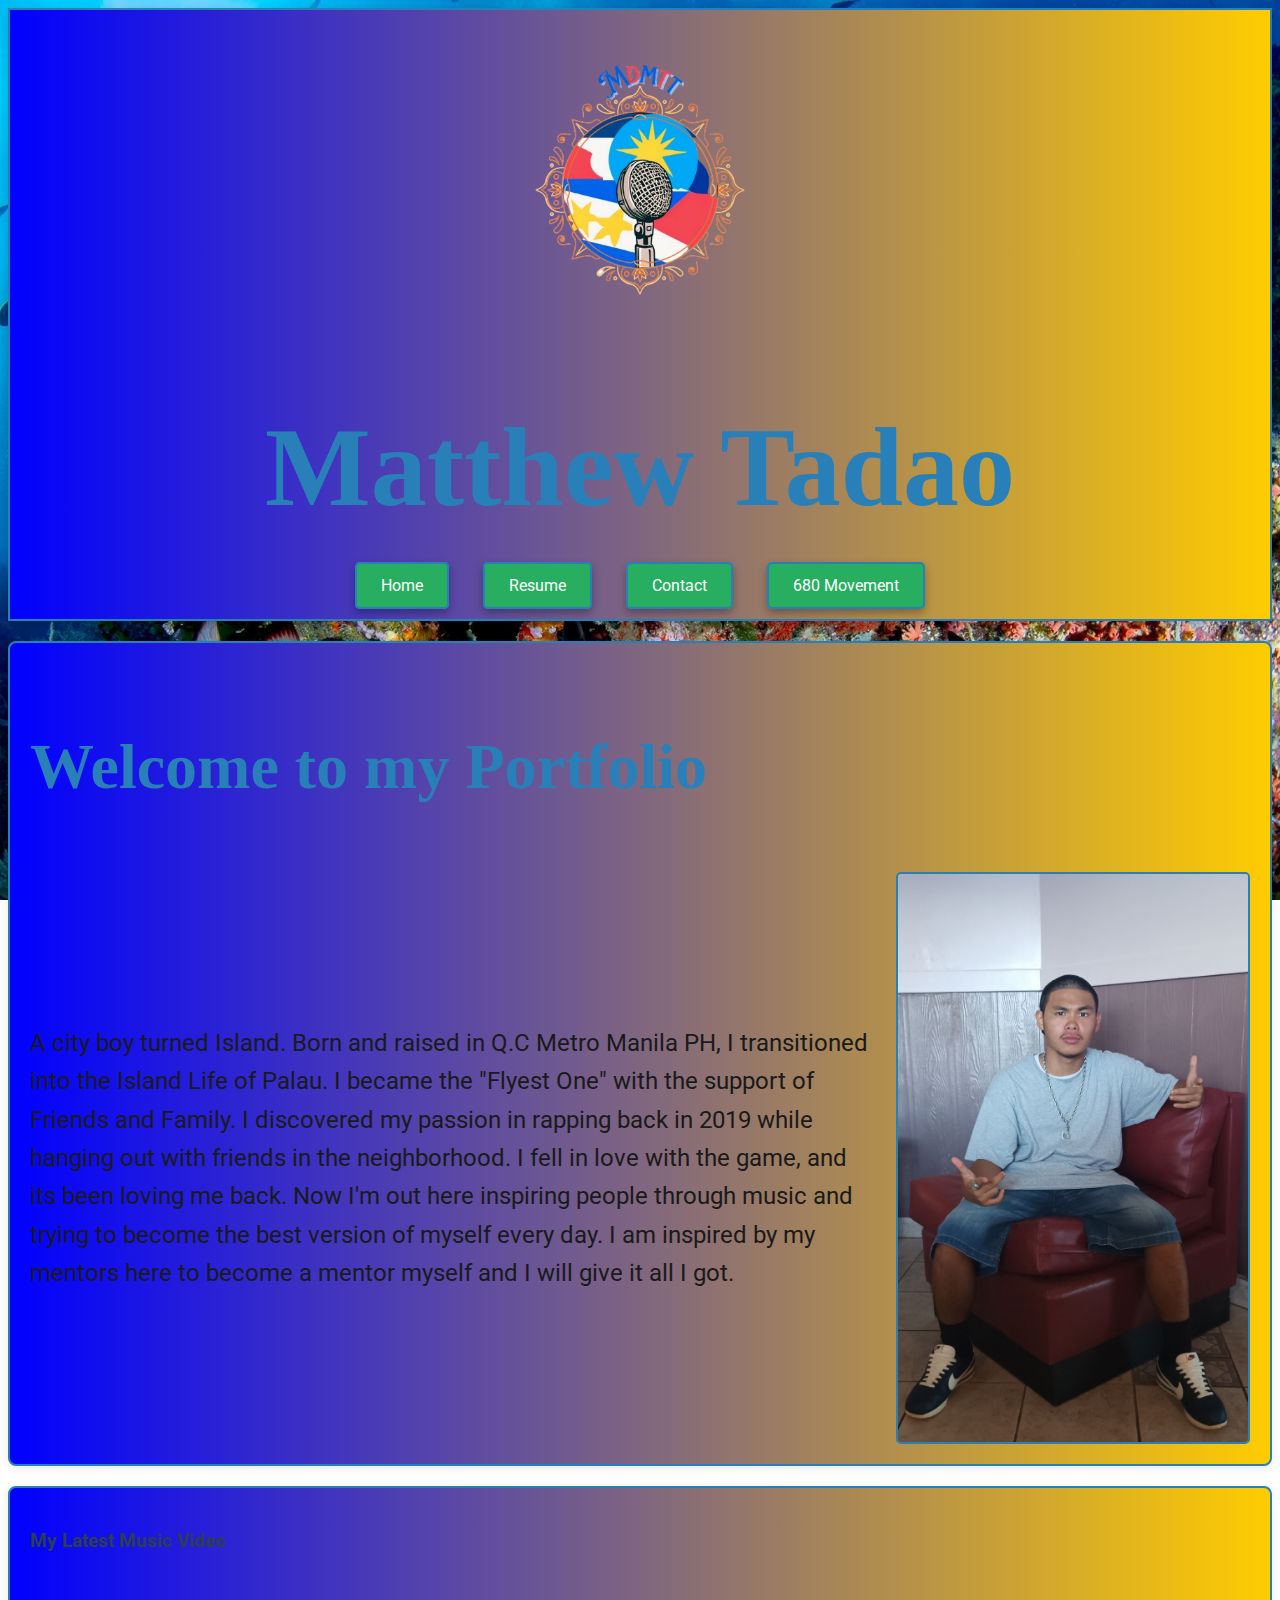
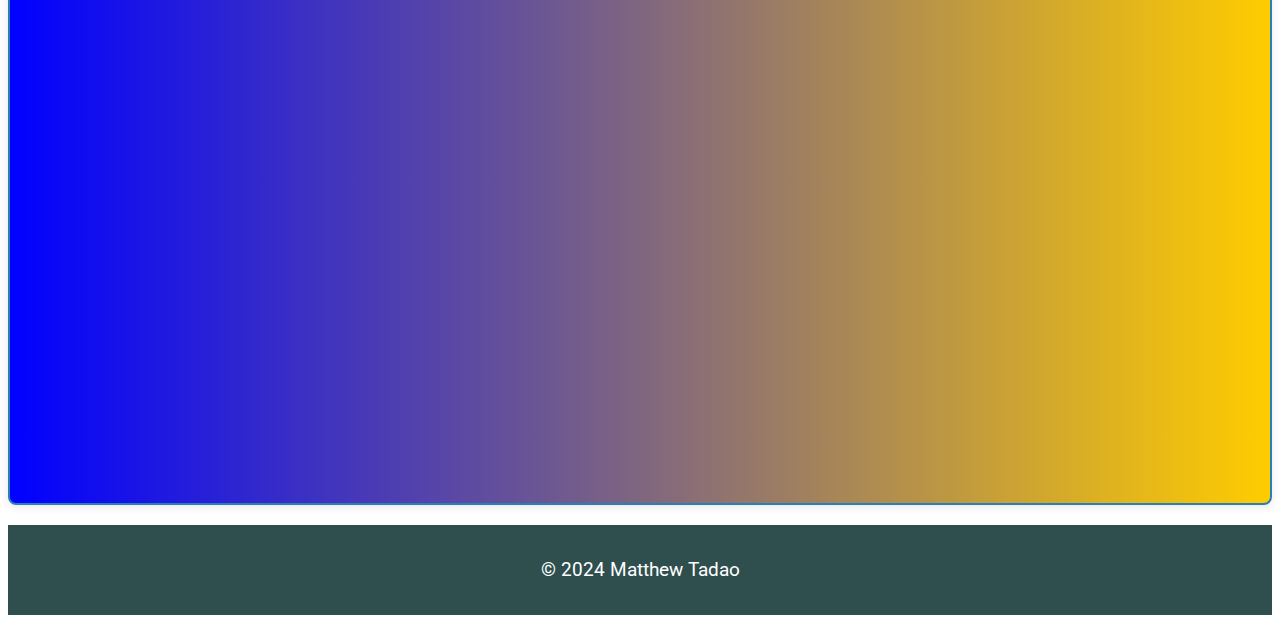
<file: index.html>
<!DOCTYPE html>
<html lang="en">
<head>
    <meta charset="UTF-8">
    <meta name="viewport" content="width=device-width, initial-scale=1.0">
    <link rel="stylesheet" href="css/style.css"> <!-- Link to CSS file -->
    <title>Matthew Tadao's Portfolio - Home</title>
    <meta name="description" content="Welcome to Matthew Tadao's portfolio showcasing projects and skills.">
    <meta name="keywords" content="Matthew Tadao, portfolio, web development, skills">
</head>
<body>
    <header>
        <img src="image/final logo.png" alt="Your Logo" id="logo"> <!-- Add your logo here -->
        <h1>Matthew Tadao</h1>
        <nav>
            <ul>
                <li><a href="index.html" class="button">Home</a></li>
                <li><a href="resume.html" class="button">Resume</a></li>
                <li><a href="contact.html" class="button">Contact</a></li>
                <li><a href="680-MVMT.html" class="button">680 Movement</a></li>
            </ul>
        </nav>
    </header>
    
    <main>
        <div class="content-box">
            <h2>Welcome to my Portfolio</h2>
            <div class="content-inner">
                <p>A city boy turned Island. Born and raised in Q.C Metro Manila PH, I transitioned into the Island Life of Palau. I became the "Flyest One" with the support of Friends and Family. I discovered my passion in rapping back in 2019 while hanging out with friends in the neighborhood. I fell in love with the game, and its been loving me back. Now I'm out here inspiring people through music and trying to become the best version of myself every day. I am inspired by my mentors here to become a mentor myself and I will give it all I got.</p>
                <img src="image/photo.jpg" alt="Description of the image" class="content-image">
            </div>
        </div>

        <div class="video-box">
            <h3>My Latest Music Video</h3>
            <iframe width="748" height="500" src="https://www.youtube.com/embed/lT-ywEVHq6M" frameborder="0" allowfullscreen></iframe>
        </div>
    </main>
    
    <footer>
        <p>&copy; 2024 Matthew Tadao</p>
    </footer>
</body>
</html>
</file>
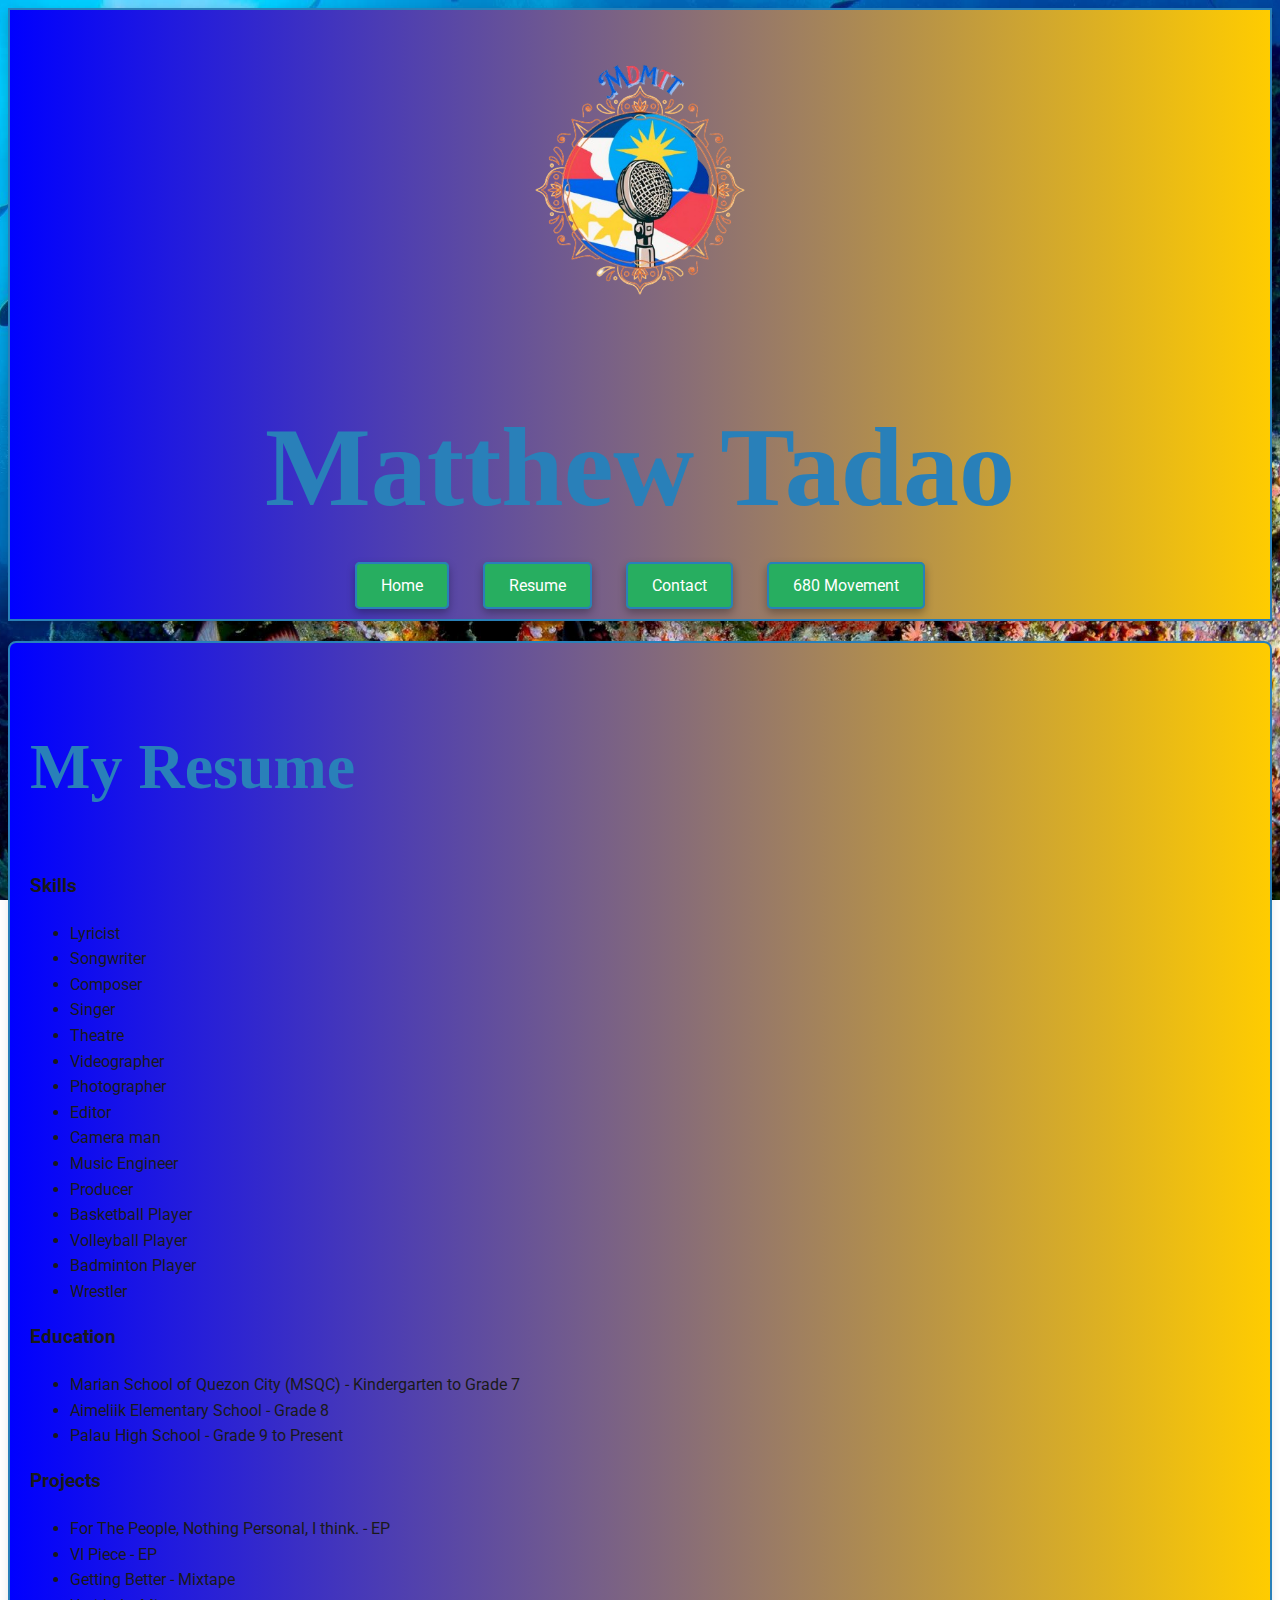
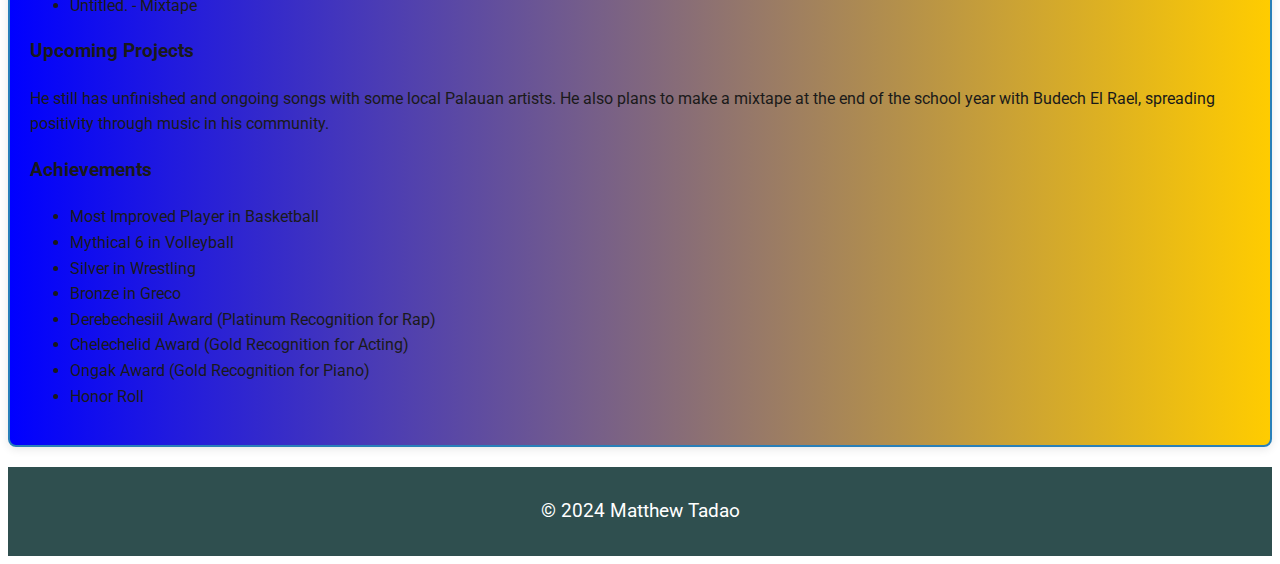
<file: resume.html>
<!DOCTYPE html>
<html lang="en">
<head>
    <meta charset="UTF-8">
    <meta name="viewport" content="width=device-width, initial-scale=1.0">
    <link rel="stylesheet" href="css/style.css"> <!-- Link to your CSS file -->
    <title>My Resume</title> <!-- Page title -->
</head>
<body>
    <header>
        <img src="image/final logo.png" alt="Your Logo" id="logo"> <!-- Add your logo here -->
        <h1>Matthew Tadao</h1> <!-- Replace with your actual name -->
        <nav>
            <ul>
                <li><a href="index.html" class="button">Home</a></li>
                <li><a href="resume.html" class="button">Resume</a></li>
                <li><a href="contact.html" class="button">Contact</a></li>
                <li><a href="680-MVMT.html" class="button">680 Movement</a></li> <!-- New button -->
            </ul>
        </nav>
    </header>
    
    <main>
        <div class="content-box">
            <h2>My Resume</h2>
            
            <h3>Skills</h3>
            <ul>
                <li>Lyricist</li>
                <li>Songwriter</li>
                <li>Composer</li>
                <li>Singer</li>
                <li>Theatre</li>
                <li>Videographer</li>
                <li>Photographer</li>
                <li>Editor</li>
                <li>Camera man</li>
                <li>Music Engineer</li>
                <li>Producer</li>
                <li>Basketball Player</li>
                <li>Volleyball Player</li>
                <li>Badminton Player</li>
                <li>Wrestler</li>
            </ul>

            <h3>Education</h3>
            <ul>
                <li>Marian School of Quezon City (MSQC) - Kindergarten to Grade 7</li>
                <li>Aimeliik Elementary School - Grade 8</li>
                <li>Palau High School - Grade 9 to Present</li>
            </ul>

            <h3>Projects</h3>
            <ul>
                <li>For The People, Nothing Personal, I think. - EP</li>
                <li>VI Piece - EP</li>
                <li>Getting Better - Mixtape</li>
                <li>Untitled. - Mixtape</li>
            </ul>

            <h3>Upcoming Projects</h3>
            <p>He still has unfinished and ongoing songs with some local Palauan artists. He also plans to make a mixtape at the end of the school year with Budech El Rael, spreading positivity through music in his community.</p>

            <h3>Achievements</h3>
            <ul>
                <li>Most Improved Player in Basketball</li>
                <li>Mythical 6 in Volleyball</li>
                <li>Silver in Wrestling</li>
                <li>Bronze in Greco</li>
                <li>Derebechesiil Award (Platinum Recognition for Rap)</li>
                <li>Chelechelid Award (Gold Recognition for Acting)</li>
                <li>Ongak Award (Gold Recognition for Piano)</li>
                <li>Honor Roll</li>
            </ul>
        </div>
    </main>
    
    <footer>
        <p>© 2024 Matthew Tadao</p> <!-- Replace with your actual name -->
    </footer>
</body>
</html>
</file>
<file: css/style.css>
/* Import Google Fonts */
@import url('https://fonts.googleapis.com/css2?family=Roboto:wght@400;700&display=swap');

/* Basic styles */
body {
    font-family: 'Roboto', sans-serif; /* Main body font */
    line-height: 1.6;
    background: url('../image/Exploring-Upside-Down-Palau-04-1.jpg') no-repeat center center fixed; /* Background image */
    background-size: cover; /* Cover the entire background */
    color: #2c3e50; /* Dark text color */
    display: flex;
    flex-direction: column;
    min-height: 100vh; /* Full height for the body */
}

/* Header styles */
header {
    background: linear-gradient(90deg, blue, #ffcc00); /* Gradient background */
    color: #1a1a1a; /* Dark text */
    padding: 5px 0; /* Reduced padding for closer spacing */
    text-align: center;
    border: 2px solid #2980b9; /* Border color */
    box-shadow: 0 4px 10px rgba(0, 0, 0, 0.2); /* Shadow for depth */
}

/* Logo styling */
#logo {
    max-width: 350px; /* Adjust based on your logo size */
    height: auto; /* Maintain aspect ratio */
    margin: 0; /* Remove margin to bring it closer to the header */
}

/* Heading styles */
h1 {
    font-family: 'Times New Roman', Times, serif; /* Change font to Times New Roman */
    font-size: 7rem; /* Set font size for h1 */
    color: #2980b9; /* Trendy blue color */
    margin: 5px 0 0; /* Set top margin to 5px for slight spacing */
}

h2 {
    font-family: 'Times New Roman', Times, serif; /* Change font to Times New Roman */
    font-size: 4rem; /* Set font size for h2 */
    color: #2980b9; /* Trendy blue color */
    font-weight: bold; /* Bold text */
}

/* Navigation styles */
nav ul {
    list-style-type: none; /* Remove bullets */
    padding: 0; /* Remove default padding */
}

nav li {
    display: inline; /* Display buttons in a row */
    margin: 0 15px; /* Spacing between buttons */
}

.button {
    background-color: #27ae60; /* Button background */
    color: white; /* Button text color */
    padding: 12px 24px; /* Increased padding */
    border: 2px solid #2980b9; /* Border color for buttons */
    border-radius: 5px;
    text-decoration: none;
    transition: background-color 0.3s, transform 0.3s, box-shadow 0.3s; /* Smooth transitions */
    box-shadow: 0 4px 8px rgba(0, 0, 0, 0.3); /* Shadow for depth */
}

.button:hover {
    background-color: #f39c12; /* Change button color on hover */
    color: #1a1a1a; /* Change text color on hover */
    transform: scale(1.05); /* Slightly enlarge button on hover */
    box-shadow: 0 6px 12px rgba(0, 0, 0, 0.4); /* Enhanced shadow on hover */
}

/* Content Box Styles */
.content-box {
    background: linear-gradient(90deg, blue, #ffcc00);
    border-radius: 8px;
    padding: 20px;
    margin: 20px auto; /* Center align boxes */
    box-shadow: 0 2px 10px rgba(0, 0, 0, 0.1);
    border: 2px solid #2980b9; /* Dark blue border */
    color: #1a1a1a; /* Dark text for contrast */
}

/* Video Box Styles */
.video-box {
    background: linear-gradient(90deg, blue, #ffcc00);
    border-radius: 8px;
    padding: 20px;
    margin: 20px auto; /* Center align boxes */
    box-shadow: 0 2px 10px rgba(0, 0, 0, 0.1);
    border: 2px solid #2980b9; /* Dark blue border */
}

/* Contact Box Styles */
.contact-box {
    background: url('../image/photo5.jpg') no-repeat center; /* Change to your contact image */
    background-size: cover; /* Use 'cover' or 'contain' based on preference */
    border-radius: 8px;
    padding: 20px;
    margin: 20px auto; /* Center align boxes */
    box-shadow: 0 2px 10px rgba(0, 0, 0, 0.1);
    color: gold; /* Change text color to gold for better contrast */
    height: 400px; /* Set a specific height for better visibility */
    font-weight: bold; /* Make text bold */
    text-shadow: 1px 1px 0 DarkSlateGray, /* Outline effect */
                 -1px -1px 0 DarkSlateGray,
                 1px -1px 0 DarkSlateGray,
                 -1px 1px 0 DarkSlateGray; 
}

/* New styles for content with image */
.content-inner {
    display: flex; /* Use flexbox for layout */
    align-items: center; /* Center vertically */
}

.content-inner p {
    flex: 1; /* Allow the paragraph to take up available space */
    margin-right: 20px; /* Add space between text and image */
    font-size: 1.5rem; /* Increase font size for the paragraph */
}

.content-image {
    max-width: 350px; /* Adjust the width of the image */
    height: auto; /* Maintain aspect ratio */
    border: 2px solid #2980b9; /* Optional: Add border to the image */
    border-radius: 5px; /* Optional: Add rounded corners */
}

/* Footer styles */
footer {
    text-align: center;
    padding: 10px 0;
    background: DarkSlateGray; /* Dark background */
    color: white; /* White text */
    margin-top: auto; /* Push the footer to the bottom */
    font-size: 1.2rem; /* Slightly larger footer text */
}

/* Media Queries for Responsiveness */
@media (max-width: 768px) {
    h1 {
        font-size: 2.5rem; /* Smaller h1 on mobile */
    }

    h2 {
        font-size: 2rem; /* Smaller h2 on mobile */
    }

    .content-inner p {
        font-size: 1.2rem; /* Smaller paragraph text on mobile */
    }

    .button {
        padding: 10px 20px; /* Smaller button padding on mobile */
    }
}
</file>
